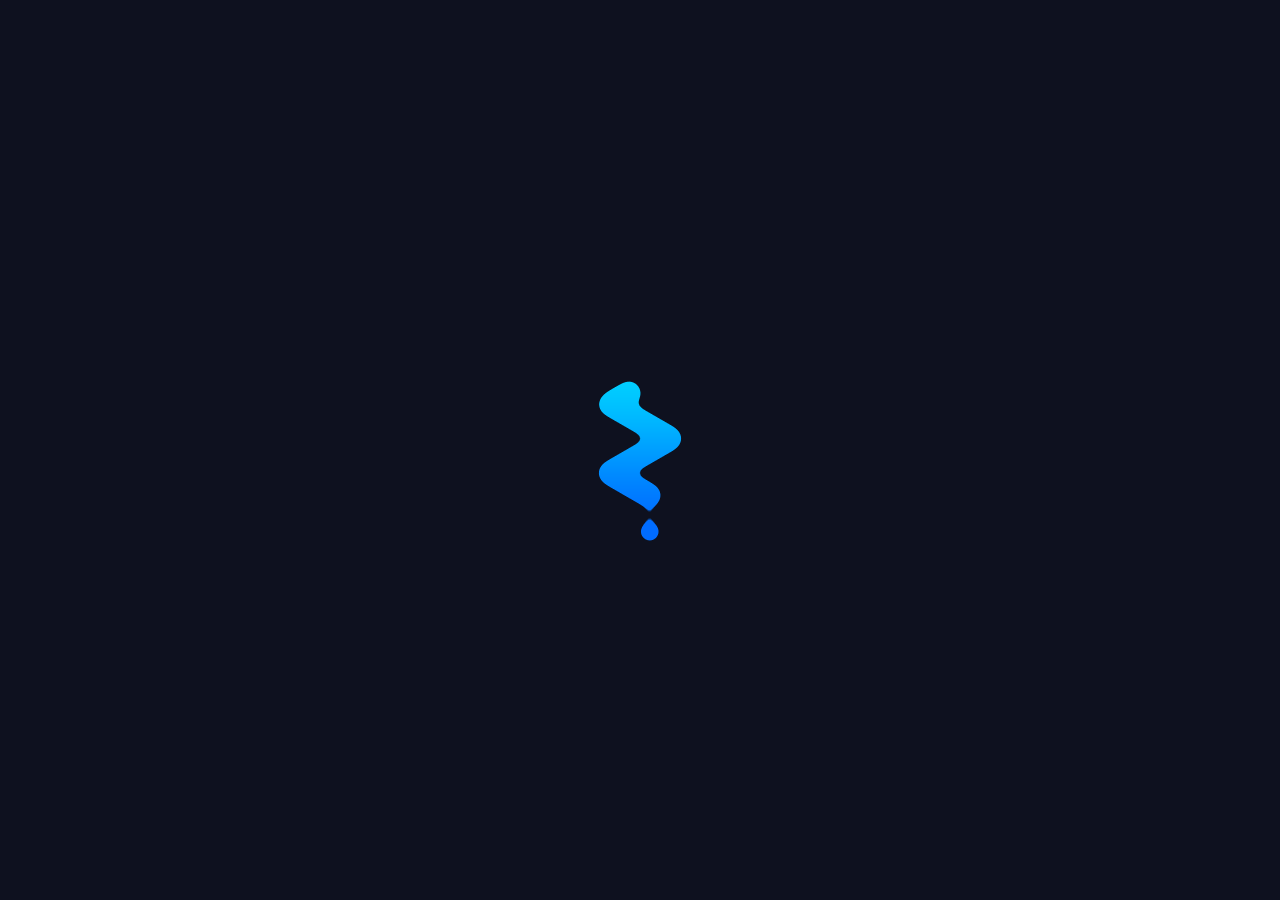
<file: index.html>
<!doctype html>
<html lang="hu" class="h-100">
  <head>
    <meta charset="utf-8">
    <meta name="viewport" content="width=device-width, initial-scale=1">
    <meta name="description" content="sulis_feladat">
    <title>SportFood KFT</title>
    <link rel="icon" type="image/x-icon" href="Sonya-Swarm-Gym.ico">
    <link href="https://cdn.jsdelivr.net/npm/bootstrap@5.0.2/dist/css/bootstrap.min.css" rel="stylesheet" integrity="sha384-EVSTQN3/azprG1Anm3QDgpJLIm9Nao0Yz1ztcQTwFspd3yD65VohhpuuCOmLASjC" crossorigin="anonymous">
    <link href="style.css" rel="stylesheet">
  </head>
<body class="d-flex h-100 text-center text-bg-dark" style="background-color: rgb(28, 117, 190); background-repeat: no-repeat;">
<div class="loader">
  <img src="loader.gif" alt="szeretemazeletet">
</div>
  <div class="cover-container d-flex w-100 h-100 p-3 mx-auto flex-column">
    <header class="mb-auto">
      <div>
        <h3 class="float-md-start mb-0">SportFood</h3>
        <nav class="nav nav-masthead justify-content-center float-md-end">
          <a class="nav-link fw-bold py-1 px-0 active" aria-current="page" href="index.html">Főoldal</a>
          <a class="nav-link fw-bold py-1 px-0" href="etrend.html">Sportok, Étrendek</a>
          <a class="nav-link fw-bold py-1 px-0" href="contact.html">Elérhetőség</a>
        </nav>
      </div>
    </header>
  <main class="px-3">
    <h1>Sport és Étrendek</h1>
    <p class="lead">Itt az idő hogy változtass az étkezéseden a sportodnak megfelelően!</p>
    <p class="lead">
      <a href="etrend.html" class="btn btn-lg btn-secondary fw-bold border-white bg-white">Olvass utána!</a>
    </p>
  </main>
  <footer class="mt-auto text-white-50">
    <p>Probléma esetén írj a <a href="https://discord.gg/hQQJ4Qxd" class="text-white">Discordunkon</a> vagy írj <a href="mailto:levente.nagy0526@gmail.com" class="text-white">emailen</a>.</p>
  </footer>
  </div>
<script src="https://cdn.jsdelivr.net/npm/bootstrap@5.0.2/dist/js/bootstrap.bundle.min.js" integrity="sha384-MrcW6ZMFYlzcLA8Nl+NtUVF0sA7MsXsP1UyJoMp4YLEuNSfAP+JcXn/tWtIaxVXM" crossorigin="anonymous"></script>
<script src="script.js" charset="utf-8"></script>
  </body>
</html>
</file>
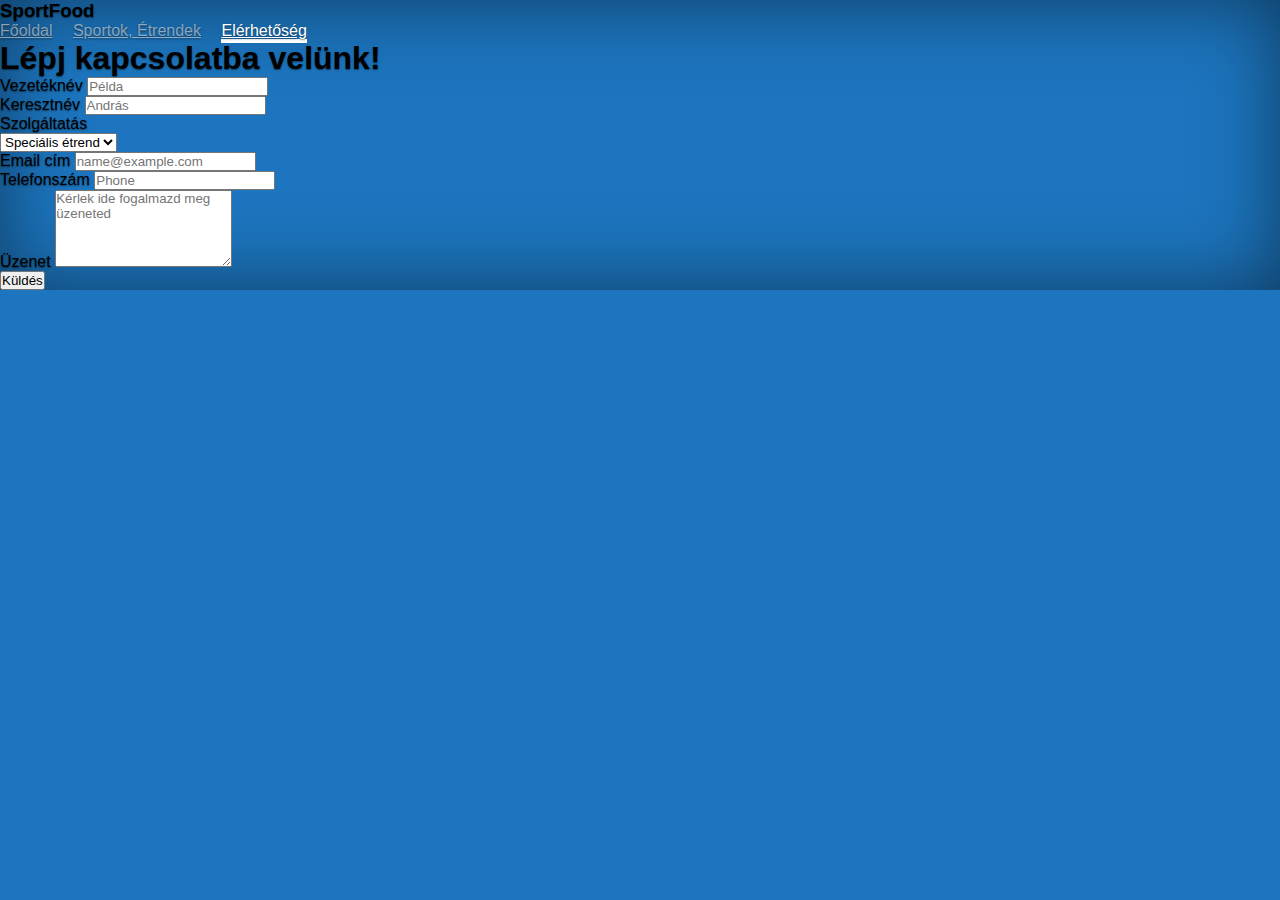
<file: contact.html>
<!doctype html>
<html lang="hu" class="h-100">
  <head>
    <meta charset="utf-8">
    <meta name="viewport" content="width=device-width, initial-scale=1">
    <meta name="description" content="sulis_feladat">
    <title>SportFood KFT</title>
    <link rel="icon" type="image/x-icon" href="Sonya-Swarm-Gym.ico  ">
    <link href="https://cdn.jsdelivr.net/npm/bootstrap@5.0.2/dist/css/bootstrap.min.css" rel="stylesheet" integrity="sha384-EVSTQN3/azprG1Anm3QDgpJLIm9Nao0Yz1ztcQTwFspd3yD65VohhpuuCOmLASjC" crossorigin="anonymous">
    <link href="style.css" rel="stylesheet">
    <link href="contact.css" rel="stylesheet">
    </head>
<body class="d-flex h-100 text-center text-bg-dark" style="background-color: rgb(28, 117, 190);">

  <div class="cover-container d-flex w-100 h-100 p-3 mx-auto flex-column">
    <header class="mb-auto">
      <div>
        <h3 class="float-md-start mb-0">SportFood</h3>
        <nav class="nav nav-masthead justify-content-center float-md-end">
          <a class="nav-link fw-bold py-1 px-0" href="index.html">Főoldal</a>
          <a class="nav-link fw-bold py-1 px-0 " href="etrend.html">Sportok, Étrendek</a>
          <a class="nav-link fw-bold py-1 px-0 active" aria-current="page" href="contact.html">Elérhetőség</a>
        </nav>
      </div>
    </header>
    <h1>Lépj kapcsolatba velünk!</h1>
<form id="contact_form" name="contact_form" method="post">
    <div class="mb-5 row">
        <div class="col">
            <label>Vezetéknév</label>
            <input type="text" required maxlength="50" class="form-control" id="first_name" name="first_name" placeholder="Példa">
        </div>
        <div class="col">
            <label>Keresztnév</label>
            <input type="text" required maxlength="50" class="form-control" id="last_name" name="last_name" placeholder="András">
        </div>
    </div>
    <div class="mb-5 row">
        <div class="col">
            <label for="szolgaltatas">Szolgáltatás</label>
            <p><select class="form-control" id="szolgaltatas"><option value="Bérszámfejtés">Speciális étrend</option> <option value="tanacs">Tanácsadás</option></p></select>
        </div>
    </div>
    <div class="mb-5 row">
        <div class="col">
            <label for="email_addr">Email cím</label>
            <input type="email" required maxlength="50" class="form-control" id="email_addr" name="email" placeholder="name@example.com">
        </div>
        <div class="col">
            <label for="phone_input">Telefonszám</label>
            <input type="tel" required maxlength="50" class="form-control" id="phone_input" name="Phone" placeholder="Phone">
        </div>
    </div>
    <div class="mb-5">
        <label for="message">Üzenet</label>
        <textarea class="form-control" id="message" name="message" rows="5" placeholder="Kérlek ide fogalmazd meg üzeneted"></textarea>
    </div>
    <button type="" class="btn btn-primary px-4 btn-lg">Küldés</button>
</form>
<script src="https://cdn.jsdelivr.net/npm/bootstrap@5.0.2/dist/js/bootstrap.bundle.min.js" integrity="sha384-MrcW6ZMFYlzcLA8Nl+NtUVF0sA7MsXsP1UyJoMp4YLEuNSfAP+JcXn/tWtIaxVXM" crossorigin="anonymous"></script>
<script src="script.js" charset="utf-8"></script>
  </body>
</html>
</file>
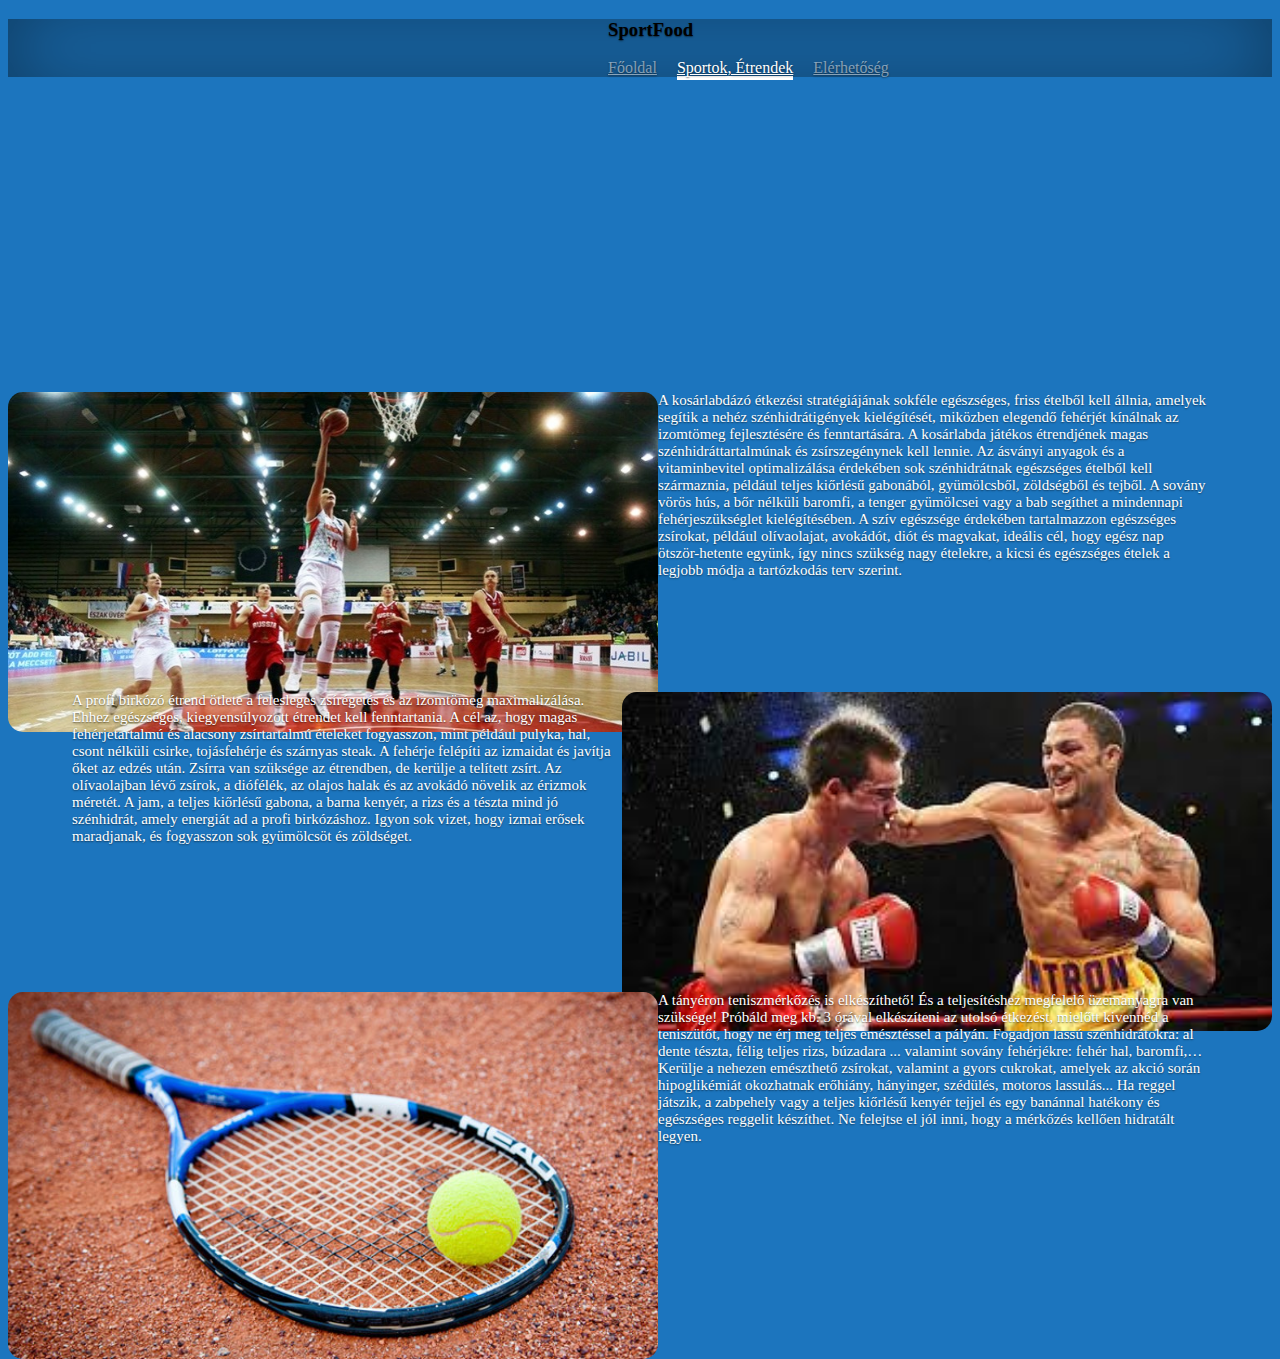
<file: etrend.html>
<!doctype html>
<html lang="hu" class="h-100">
  <head>
    <meta charset="utf-8">
    <meta name="viewport" content="width=device-width, initial-scale=1">
    <meta name="description" content="sulis_feladat">
    <title>SportFood KFT</title>
    <link rel="icon" type="image/x-icon" href="Sonya-Swarm-Gym.ico">
    <link href="https://cdn.jsdelivr.net/npm/bootstrap@5.0.2/dist/css/bootstrap.min.css" rel="stylesheet" integrity="sha384-EVSTQN3/azprG1Anm3QDgpJLIm9Nao0Yz1ztcQTwFspd3yD65VohhpuuCOmLASjC" crossorigin="anonymous">
    <link href="etrend.css" rel="stylesheet">
  </head>
  <body class="d-flex h-100 text-center text-bg-dark">
  <div class="cover-container d-flex w-100 h-100 p-3 mx-auto flex-column">
      <header class="mb-auto">
        <div>
          <h3 class="float-md-start mb-0">SportFood</h3>
          <nav class="nav nav-masthead justify-content-center float-md-end">
            <a class="nav-link fw-bold py-1 px-0 " aria-current="page" href="index.html">Főoldal</a>
            <a class="nav-link fw-bold py-1 px-0 active" aria-current="page" href="etrend.html">Sportok, Étrendek</a>
            <a class="nav-link fw-bold py-1 px-0" href="contact.html">Elérhetőség</a>
          </nav>
        </div>
      </header>
  </div>

  <div id="container-left">
    <div id="text">
      <img src="547-1526727561.jpg" alt="">
      <p>A kosárlabdázó étkezési stratégiájának sokféle egészséges, friss ételből kell állnia, amelyek segítik a nehéz szénhidrátigények kielégítését, miközben elegendő fehérjét kínálnak az izomtömeg fejlesztésére és fenntartására.
        A kosárlabda játékos étrendjének magas szénhidráttartalmúnak és zsírszegénynek kell lennie. Az ásványi anyagok és a vitaminbevitel optimalizálása érdekében sok szénhidrátnak egészséges ételből kell származnia, például teljes kiőrlésű gabonából, gyümölcsből, zöldségből és tejből. A sovány vörös hús, a bőr nélküli baromfi, a tenger gyümölcsei vagy a bab segíthet a mindennapi fehérjeszükséglet kielégítésében. A szív egészsége érdekében tartalmazzon egészséges zsírokat, például olívaolajat, avokádót, diót és magvakat, ideális cél, hogy egész nap ötször-hetente együnk, így nincs szükség nagy ételekre, a kicsi és egészséges ételek a legjobb módja a tartózkodás terv szerint.</p>
    </div>
  </div>
  <div id="container-right">
    <div id="text">
      <img src="letöltés.jpeg" alt="">
      <p>A profi birkózó étrend ötlete a felesleges zsírégetés és az izomtömeg maximalizálása. Ehhez egészséges, kiegyensúlyozott étrendet kell fenntartania. A cél az, hogy magas fehérjetartalmú és alacsony zsírtartalmú ételeket fogyasszon, mint például pulyka, hal, csont nélküli csirke, tojásfehérje és szárnyas steak. A fehérje felépíti az izmaidat és javítja őket az edzés után. Zsírra van szüksége az étrendben, de kerülje a telített zsírt. Az olívaolajban lévő zsírok, a diófélék, az olajos halak és az avokádó növelik az érizmok méretét. A jam, a teljes kiőrlésű gabona, a barna kenyér, a rizs és a tészta mind jó szénhidrát, amely energiát ad a profi birkózáshoz. Igyon sok vizet, hogy izmai erősek maradjanak, és fogyasszon sok gyümölcsöt és zöldséget.</p>
    </div>
  </div>
  <div id="container-left2">
    <div id="text">
      <img src="tenisz.jpg" alt="">
      <p>A tányéron teniszmérkőzés is elkészíthető! És a teljesítéshez megfelelő üzemanyagra van szüksége! Próbáld meg kb. 3 órával elkészíteni az utolsó étkezést, mielőtt kivennéd a teniszütőt, hogy ne érj meg teljes emésztéssel a pályán. Fogadjon lassú szénhidrátokra: al dente tészta, félig teljes rizs, búzadara ... valamint sovány fehérjékre: fehér hal, baromfi,… Kerülje a nehezen emészthető zsírokat, valamint a gyors cukrokat, amelyek az akció során hipoglikémiát okozhatnak erőhiány, hányinger, szédülés, motoros lassulás... Ha reggel játszik, a zabpehely vagy a teljes kiőrlésű kenyér tejjel és egy banánnal hatékony és egészséges reggelit készíthet. Ne felejtse el jól inni, hogy a mérkőzés kellően hidratált legyen.</p>
    </div>
  </div>
</div>

<script src="https://cdn.jsdelivr.net/npm/bootstrap@5.0.2/dist/js/bootstrap.bundle.min.js" integrity="sha384-MrcW6ZMFYlzcLA8Nl+NtUVF0sA7MsXsP1UyJoMp4YLEuNSfAP+JcXn/tWtIaxVXM" crossorigin="anonymous"></script>
<script src="script.js" charset="utf-8"></script>
</body>
</html>
</file>
<file: style.css>
.btn-secondary,
.btn-secondary:hover,
.btn-secondary:focus {
  color: #333;
  text-shadow: none;
}

body {
  text-shadow: 0 .05rem .1rem rgba(0, 0, 0, .5);
  box-shadow: inset 0 0 5rem rgba(0, 0, 0, .5);
  background-color: rgb(28, 117, 190);
  background-repeat: no-repeat;
  background-size: auto;
}

.cover-container {
  max-width: 42em;
  left: 500px;
}

.nav-masthead .nav-link {
  color: rgba(255, 255, 255, .5);
  border-bottom: .25rem solid transparent;
}

.nav-masthead .nav-link:hover,
.nav-masthead .nav-link:focus {
  border-bottom-color: rgba(255, 255, 255, .25);
}

.nav-masthead .nav-link + .nav-link {
  margin-left: 1rem;
}

.nav-masthead .active {
  color: #fff;
  border-bottom-color: #fff;
}

#levi_container{
  position: absolute;
  padding-top: 900  px;
}

@keyframes vanish {
  100%{
    opacity: 0;
    visibility: hidden;
  }
}

.disppear{
  animation: vanish 4s forwards;
  display: flex;
  justify-content: center;
  align-items: center;
  background: #0E111F;

}

  /*Alap lodaer clars*/
  .loader{
    position: fixed;
    top: 0;
    left: 0;
    background: #0E111F;
    height: 100%;
    width: 100%;
    margin:auto;
    display: flex;
    justify-content: center;
    align-items: center;
  
  }
</file>
<file: contact.css>
*{
  margin: 0;
  padding: 0;
  box-sizing: border-box;
  font-family: 'Poppins',sans-serif;
}
.alert_box,
.show_button{
  position: absolute;
  top: 50%;
  left: 50%;
  transform: translate(-50% , -50%);
}
.show_button{
  height: 55px;
  padding: 0 30px;
  font-size: 20px;
  font-weight: 400;
  cursor: pointer;
  outline: none;
  border: none;
  color: #fff;
  line-height: 55px;
  background: #2980b9;
  border-radius: 5px;
  transition: all 0.3s ease;
}
.show_button:hover{
  background: #2573a7;
}
.background{
  position: absolute;
  height: 100%;
  width: 100%;
  top: 0;
  left: 0;
  background: rgba(0, 0, 0, 0.5);
  opacity: 0;
  pointer-events: none;
  transition: all 0.3s ease;
}
.alert_box{
  padding: 30px;
  display: flex;
  background: #fff;
  flex-direction: column;
  align-items: center;
  text-align: center;
  max-width: 450px;
  width: 100%;
  border-radius: 5px;
  z-index: 5;
  opacity: 0;
  pointer-events: none;
  transform: translate(-50% , -50%) scale(0.97);
  transition: all 0.3s ease;
}
#check:checked ~ .alert_box{
  opacity: 1;
  pointer-events: auto;
  transform: translate(-50% , -50%) scale(1);
}
#check:checked ~ .background{
  opacity: 1;
  pointer-events: auto;
}
#check{
  display: none;
}
.alert_box .icon{
  height: 100px;
  width: 100px;
  color: #f23b26;
  border: 3px solid #f23b26;
  border-radius: 50%;
  line-height: 97px;
  font-size: 50px;
}
.alert_box header{
  font-size: 35px;
  font-weight: 500;
  margin: 10px 0;
}
.alert_box p{
  font-size: 20px;
}
.alert_box .btns{
  margin-top: 20px;
}
.btns label{
  display: inline-flex;
  height: 55px;
  padding: 0 30px;
  font-size: 20px;
  font-weight: 400;
  cursor: pointer;
  line-height: 55px;
  outline: none;
  margin: 0 10px;
  border: none;
  color: #fff;
  border-radius: 5px;
  transition: all 0.3s ease;
}
.btns label:first-child{
  background: #2980b9;
}
.btns label:first-child:hover{
  background: #2573a7;
}
.btns label:last-child{
  background: #f23b26;
}
.btns label:last-child:hover{
  background: #d9210d;
}
</file>
<file: etrend.css>
.btn-secondary,
.btn-secondary:hover,
.btn-secondary:focus {
  color: #333;
  text-shadow: none;
}

body {
  text-shadow: 0 .05rem .1rem rgba(0, 0, 0, .5);
  box-shadow: inset 0 0 5rem rgba(0, 0, 0, .5);
  background-color: rgb(28, 117, 190);
  background-repeat: no-repeat;
  background-size: auto;
}

.cover-container {
  max-width: 42em;
}

.nav-masthead .nav-link {
  color: rgba(255, 255, 255, .5);
  border-bottom: .25rem solid transparent;
}

.nav-masthead .nav-link:hover,
.nav-masthead .nav-link:focus {
  border-bottom-color: rgba(255, 255, 255, .25);
}

.nav-masthead .nav-link + .nav-link {
  margin-left: 1rem;
}

.nav-masthead .active {
  color: #fff;
  border-bottom-color: #fff;
}

* {
  box-sizing: border-box
}

#container-left {
  position: absolute;
  float: right;
  padding-top: 300px;
    font-size: 15px;
}

#container-left img {
  border-radius: 15px;
  width: 650px;
  float: left;
}

#container-right img {
  border-radius: 15px;
  width: 650px;
  float: right;
}

#container-right {
  position: relative;
  float: right;
  padding-top: 600px;
  font-size: 15px;
}

#text{
color: white;
width: 1200px;
word-wrap: break-word;
text-overflow: clip;
}
#container-left2 {
  position: absolute;
  float: right;
  padding-top: 900px;
  font-size: 15px;
  
}
#container-left2 img {
  border-radius: 15px;
  width: 650px;
  float: left;
}
.mb-auto{
  position: relative;
  left: 600px;
}
</file>
